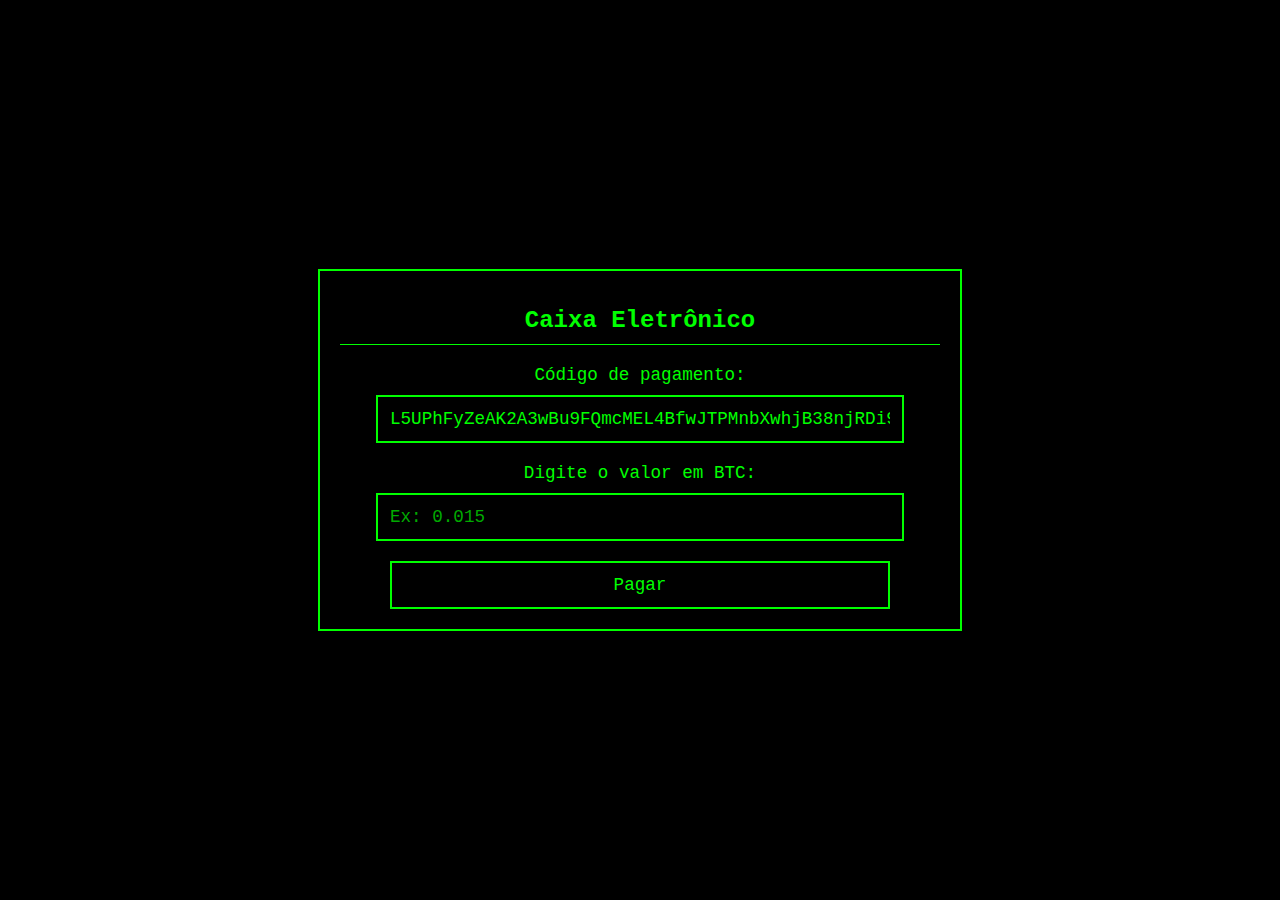
<file: caixaeletronico.html>
<!DOCTYPE html>
<html lang="pt-br">
<head>
  <meta charset="UTF-8">
  <meta name="viewport" content="width=device-width, initial-scale=1.0">
  <title>Caixa Eletrônico</title>
  <style>
    body {
      font-family: 'Courier New', monospace;
      background-color: #000000;
      color: #00ff00;
      margin: 0;
      padding: 0;
      height: 100vh;
      display: flex;
      justify-content: center;
      align-items: center;
    }

    .atm-container {
      width: 100%;
      max-width: 600px;
      background-color: #000000;
      border: 2px solid #00ff00;
      border-radius: 0;
      padding: 20px;
      text-align: center;
    }

    h1 {
      font-size: 1.5rem;
      margin-bottom: 20px;
      border-bottom: 1px solid #00ff00;
      padding-bottom: 10px;
    }

    label {
      display: block;
      margin-bottom: 10px;
      font-size: 1.1rem;
      color: #00ff00;
    }

    input[type="text"],
    input[type="number"] {
      max-width: 500px;
      width: 100%;
      padding: 12px;
      border: 2px solid #00ff00;
      border-radius: 0;
      background-color: #000000;
      color: #00ff00;
      font-family: 'Courier New', monospace;
      font-size: 1.1rem;
      outline: none;
      transition: border-color 0.3s;
      margin: 0 auto 20px;
      display: block;
    }

    input[type="text"]:focus,
    input[type="number"]:focus {
      border-color: #00cc00;
    }

    input[type="text"]::placeholder,
    input[type="number"]::placeholder {
      color: #00aa00;
    }

    button {
      max-width: 500px;
      width: 100%;
      padding: 12px 25px;
      background-color: #000000;
      color: #00ff00;
      border: 2px solid #00ff00;
      border-radius: 0;
      cursor: pointer;
      font-family: 'Courier New', monospace;
      font-size: 1.1rem;
      transition: background-color 0.3s, color 0.3s;
      margin: 10px auto 0;
      display: block;
    }

    button:hover {
      background-color: #00ff00;
      color: #000000;
    }

    .receipt {
      max-width: 500px;
      margin: 20px auto 0;
      text-align: left;
      background-color: #000000;
      border: 1px solid #00ff00;
      border-radius: 0;
      padding: 15px;
    }

    .receipt h2 {
      font-size: 1.2rem;
      margin-bottom: 10px;
      border-bottom: 1px solid #00ff00;
      padding-bottom: 5px;
    }

    .receipt p {
      margin: 5px 0;
      font-size: 1rem;
    }

    .receipt strong {
      color: #00ff00;
    }

    .hidden {
      display: none;
    }
  </style>
</head>
<body>
  <div class="atm-container">
    <h1>Caixa Eletrônico</h1>

    <label for="btcCode">Código de pagamento:</label>
    <input type="text" id="btcCode" value="L5UPhFyZeAK2A3wBu9FQmcMEL4BfwJTPMnbXwhjB38njRDi9arsv" readonly>

    <label for="btcAmount">Digite o valor em BTC:</label>
    <input type="number" id="btcAmount" step="0.000001" placeholder="Ex: 0.015">

    <button id="payBtn">Pagar</button>

    <div id="receipt" class="receipt hidden">
      <h2>Recibo</h2>
      <p><strong>Valor (BTC):</strong> <span id="receiptAmount"></span></p>
      <p><strong>Data:</strong> <span id="receiptDate"></span></p>
      <p><strong>ID da Transação:</strong> <span id="receiptTx"></span></p>
      <button id="downloadBtn">Baixar Recibo</button>
    </div>
  </div>

  <script>
    const payBtn = document.getElementById('payBtn');
    const receipt = document.getElementById('receipt');
    const receiptAmount = document.getElementById('receiptAmount');
    const receiptDate = document.getElementById('receiptDate');
    const receiptTx = document.getElementById('receiptTx');
    const downloadBtn = document.getElementById('downloadBtn');

    function copiarTextoCompatível(texto) {
      const textarea = document.createElement('textarea');
      textarea.value = texto;
      textarea.setAttribute('readonly', '');
      textarea.style.position = 'absolute';
      textarea.style.left = '-9999px';
      document.body.appendChild(textarea);
      textarea.select();
      try {
        const sucesso = document.execCommand('copy');
        if (sucesso) {
          alert(`Pagamento processado! Detalhes do recibo copiados:\n\n${texto}`);
        } else {
          throw new Error("Copie os dados do recibo insira na conversa.");
        }
      } catch (err) {
        console.error('Erro ao copiar:', err);
        prompt("Copie os dados e insira na conversa:", texto);
      }
      document.body.removeChild(textarea);
    }

    payBtn.addEventListener('click', () => {
      const btc = parseFloat(document.getElementById('btcAmount').value);
      if (!btc || btc <= 0) {
        alert('Digite um valor BTC válido.');
        return;
      }
      if (btc > 10) {
        alert('O valor máximo permitido é 10 BTC.');
        return;
      }

      payBtn.disabled = true;
      payBtn.textContent = 'Processando...';

      const agora = new Date().toLocaleString('pt-BR');
      const txId = 'TX-' + Math.floor(Math.random() * 1000000);

      receiptAmount.textContent = btc.toFixed(6);
      receiptDate.textContent = agora;
      receiptTx.textContent = txId;

      const receiptText = `RECIBO BTC\nValor: ${receiptAmount.textContent} BTC\nData: ${receiptDate.textContent}\nID Transação: ${receiptTx.textContent}`;
      copiarTextoCompatível(receiptText);

      receipt.classList.remove('hidden');
      payBtn.textContent = 'Pagar Novamente';
      payBtn.disabled = false;
    });

    downloadBtn.addEventListener('click', () => {
      const content = `RECIBO BTC\nValor: ${receiptAmount.textContent} BTC\nData: ${receiptDate.textContent}\nID Transação: ${receiptTx.textContent}`;
      const blob = new Blob([content], { type: 'text/plain' });
      const a = document.createElement('a');
      a.href = URL.createObjectURL(blob);
      a.download = 'Recibo_BTC.txt';
      a.click();
      location.reload();
    });

    let inactivityTimer;
    const resetTimer = () => {
      clearTimeout(inactivityTimer);
      inactivityTimer = setTimeout(() => location.reload(), 15000);
    };

    ['mousemove', 'keydown', 'touchstart'].forEach(evt => {
      window.addEventListener(evt, resetTimer);
    });

    resetTimer();
  </script>
</body>
</html>
</file>
